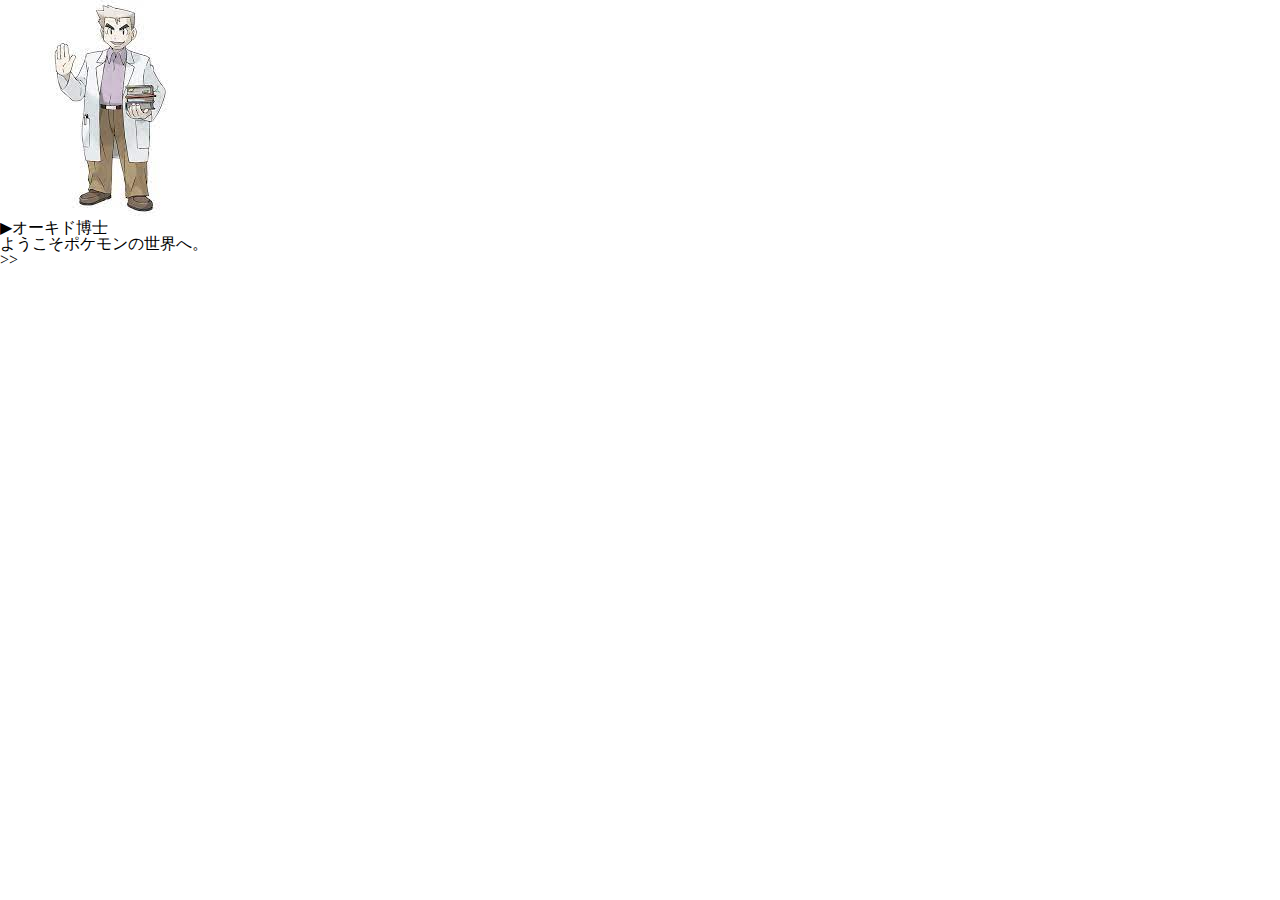
<file: start.html>
<!DOCTYPE html>
<html lang="en">
<head>
    <meta charset="UTF-8">
    <meta http-equiv="X-UA-Compatible" content="IE=edge">
    <meta name="viewport" content="width=device-width, initial-scale=1.0">
    <link rel="stylesheet" href="css/reset.css">
    <link rel="stylesheet" href="css/style.css">
    <title>Document</title>
</head>
<body>
    <!-- オオキド博士のコメント -->
    <div class="cp_01_wrapper"> 
        <img src="img/okidohakase.jpeg" id="pic" alt="" >
        <div class="text_box">
            <div class="cp_01_text">
                <h4 id="talker01">▶︎オーキド博士</h4>
                <p id="conversation01">ようこそポケモンの世界へ。</p>
            </div>
            
            <a class="next_text_btn" id="next_text_btn_01">>></p>
        
             <!-- チャプター01storyのjsでスライド送り -->
        </div>
    </div>
    <!-- 名前入力 -->
    <div class="cp_02_wrapper">
        <div class="cp_02_01_wrapper">
            <p id="conversation02">そして、僕のポケモンとの旅は始まった・・・</p>
            <a class="next_text_btn" id="next_text_btn_02"> >> </a>
        </div>
        <div class="cp_02_02_wrapper" style="display:none;">
            <input type ="text" id="text_area" required></textarea>
            <ul>
                <li id="save">保存する</li>
                <li id="clear">やり直す</li>
            </ul>
        </div>
        <div class ="cp_02_03_wrapper" style="display: none;">
            <p id="conversation03">よろしく〇〇。ポケモンを選ぼう</p>
            <a class="next_text_btn" id="next_text_btn_02_03"> >> </a>
        </div>
    </div>
    <!-- ポケモン選択 -->
    <div class="cp_03_wrapper" style="display:none;">
        <div class="cp_03_01_wrapper">
            <p id="conversation_03_01">〇〇。仲間を選ぼう！</p>
            <div class = "next_text_btn_03_01" style="display:none;">
             <a class="next_text_btn_03_01" id="next_text_btn_03_01"> >> </a>
            </div>
        </div>
        <!-- ポケモン選択 -->
        <div class="cp_03_02_wrapper">
            <ul>
                <li>
                    <div class="monster">
                        <p class="monster_text">ヒトカゲ</p>
                        <audio src="mp3/004_hitokage.wav" id="play-button_1"></audio>
                    </div>
                    <div class="monster_pic">
                        <img src="img/monster1.jpeg" id = "monster1" class="" alt="">
                    </div>
                </li>
                <li>
                    <div class="monster_text">
                        <p class="monster">ゼニガメ</p>
                        <audio src="mp3/007_zenigame.wav" id="play-button_2"></audio>
                    </div>
                    <div class="monster_pic">
                        <img src="img/monster2.jpeg" id = "monster2" class="" alt="">
                        <audio src="mp3/001_fushigidane.wav" id="play-button_3"></audio>
                    </div>
                </li>
                <li>
                    <div class="monster">
                        <p class="monster_text">フシギダネ</p>
                    </div>
                    <div class="monster_pic">
                        <img src="img/monster3.jpeg" id = "monster3" class="" alt="">
                    </div>
                </li>
            </ul>
        </div>
    </div>
        <!-- 主人公のアクション -->
        <div class="cp_04_01_wrapper" style="display:none;">
            
                    <P id="battle">戦いに行く</P>
                    <p>戯れる</p>
                    <p>寝る</p>
        </div>
        <!-- 選択肢①バトル -->
        <div class="cp_05_01_wrapper" style="display:none;">
            <p id="yourHp">100</p>  
            <p id="enemyHp">100</p>                  
                <li><button id="attack_click_1">戦う</button></li>
                <li><button id="attack_click_2">回復する</button></li>
                <li><button id="attack_click_3">粘る</button></li>
            <!-- バトルの実況 -->
            <div>
                <p>▶︎あなた</p>
                <p id="comment_your">アクションの選択をしよう</p>
                <p>▶︎相手</p>
                <p id="comment_enemy"></p>

            </div>         
        </div>
<script src="https://cdnjs.cloudflare.com/ajax/libs/gsap/3.9.1/gsap.min.js"></script>
<script src="https://ajax.googleapis.com/ajax/libs/jquery/3.2.1/jquery.min.js"></script>
<script src="js/opning.js"></script>
<script src="js/fight.js"></script>
</body>
</html>
</file>
<file: css/style.css>
.cp_02_wrapper {
    display: none;
}
</file>
